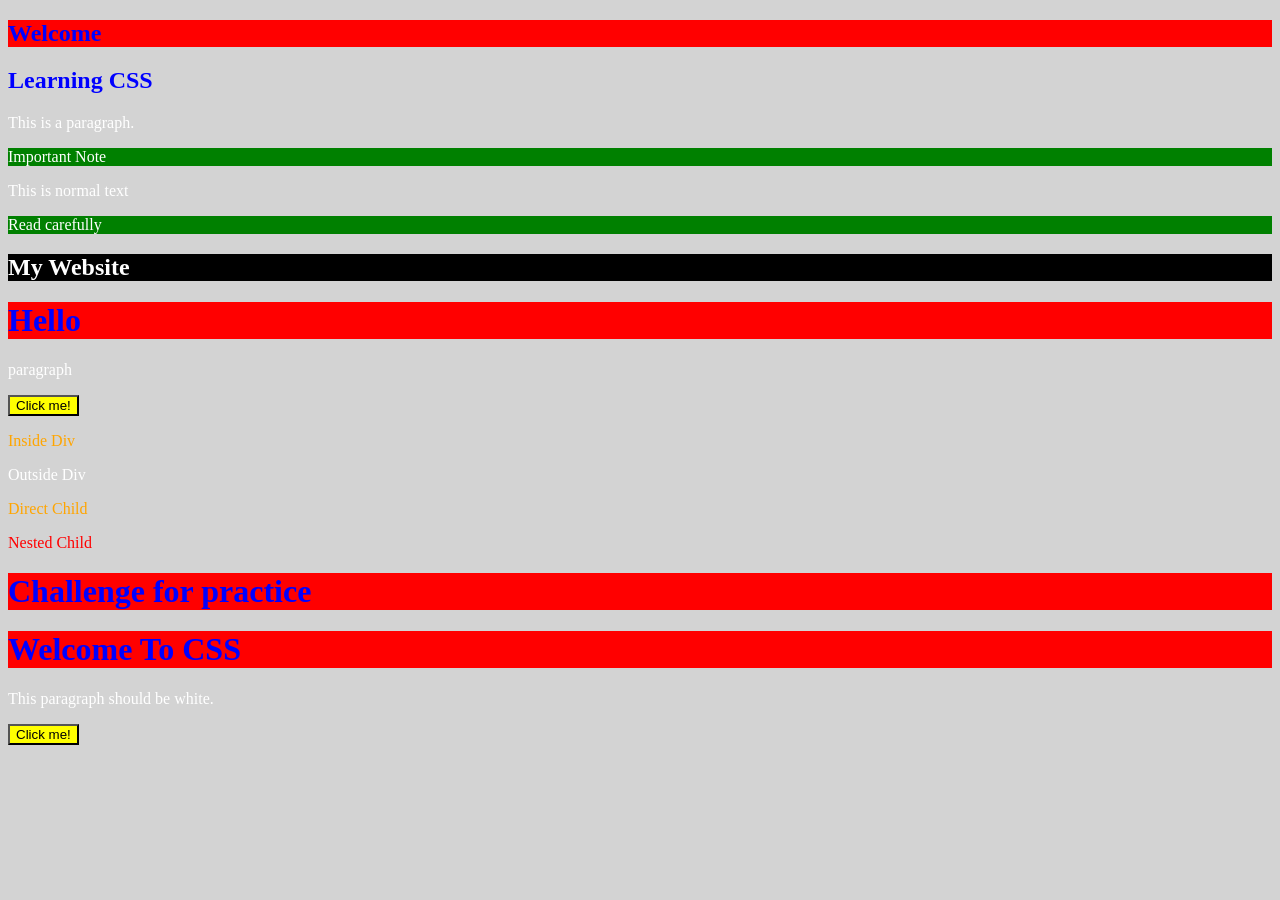
<file: level_1/index.html>
<!DOCTYPE html>
<html lang="en">
<head>
    <meta charset="UTF-8">
    <meta name="viewport" content="width=device-width, initial-scale=1.0">
    <title>Level One CSS</title>
    <link rel="stylesheet" href="style.css">
</head>
<body>
    <Section>
        <!-- Practice no. 1 -->
    <!-- Element Selector: change all headings to blue and page background to light gray. -->

    <h1>Welcome</h1>
    <h2>Learning CSS</h2>
    <p>This is a paragraph.</p>

    </Section>

    <section>
        <!-- Practice 2 -->
         <!-- Class Selector: Style only special paragraphs. -->

         <p class="note">Important Note</p>

         <p>This is normal text</p>

         <p class="note">Read carefully</p>
    </section>

    <section>
        <!-- Practice 3 -->
         <!-- ID Selector: Create a highlighted title. -->

         <h1 id="mainTitle">My Website</h1>
    </section>

    <!-- Practice 4 -->
     <!-- Universal Selector: Apply style to all elements. -->
    <h1>Hello</h1>
    <p>paragraph</p>
    <button>Click me!</button>

    <!-- Practice 5 -->
     <!-- Descendent Selector: Style paragraphs only inside a div. -->

     <div>
        <p>Inside Div</p>
     </div>

     <p>Outside Div</p>

     <!-- Practice 6 -->
    <!-- Child Selector -->

    <div>
        <p>Direct Child</p>

        <section>
            <p>Nested Child</p>
        </section>

    </div>


    <h1>Challenge for practice</h1>

    <h1>Welcome To CSS</h1>

    <p>This paragraph should be white.</p>

    <button>Click me!</button>

</body>
</html>
</file>
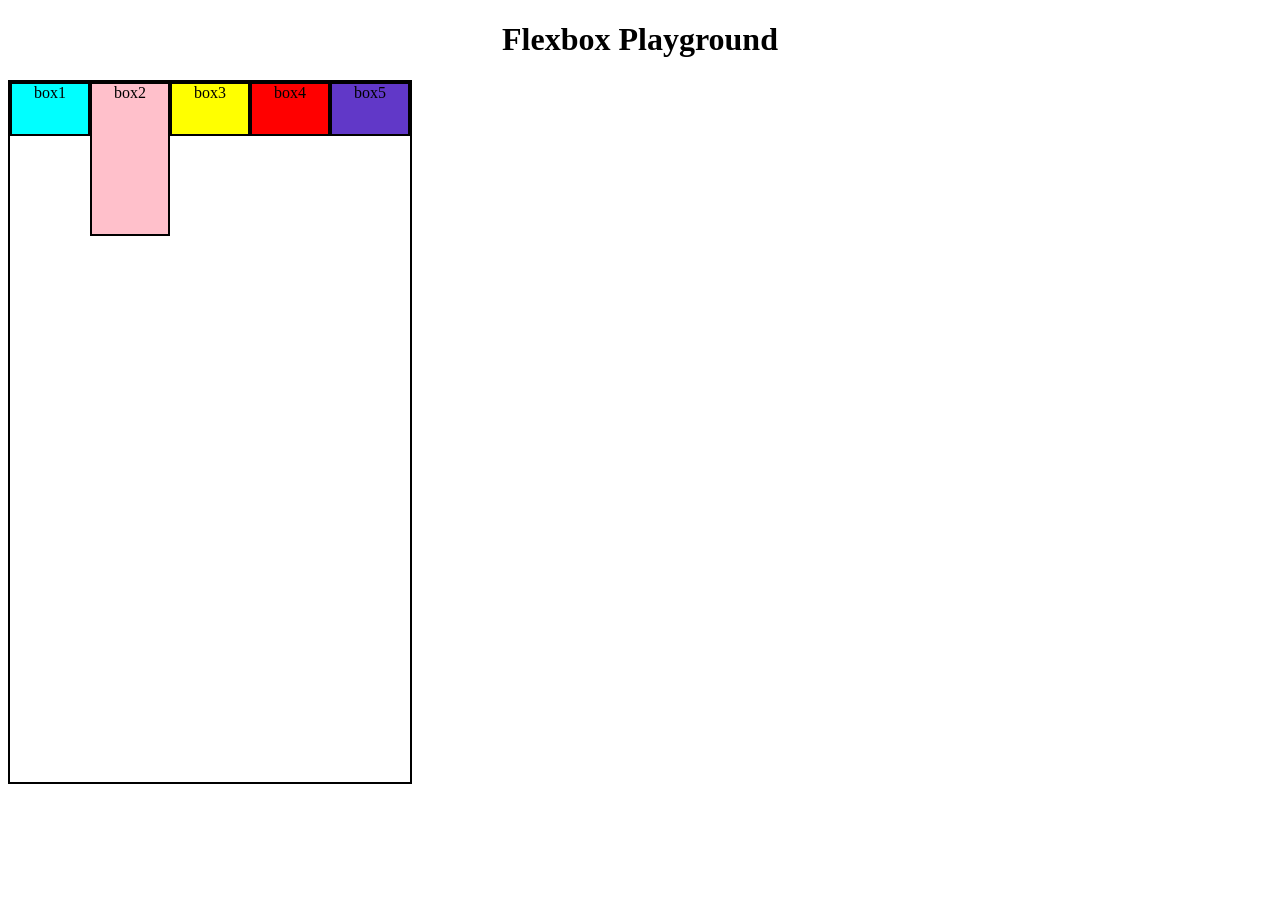
<file: Level_4/index.html>
<!DOCTYPE html>
<html lang="en">
<head>
    <meta charset="UTF-8">
    <meta name="viewport" content="width=device-width, initial-scale=1.0">
    <title>CSS Level 4</title>
    <link rel="stylesheet" href="style.css">
</head>
<body>
    <h1>Flexbox Playground</h1>
    <div id="container">
        <div id="box1">box1</div>
        <div id="box2">box2</div>
        <div id="box3">box3</div>
        <div id="box4">box4</div>
        <div id="box5">box5</div>
    </div>
</body>
</html>
</file>
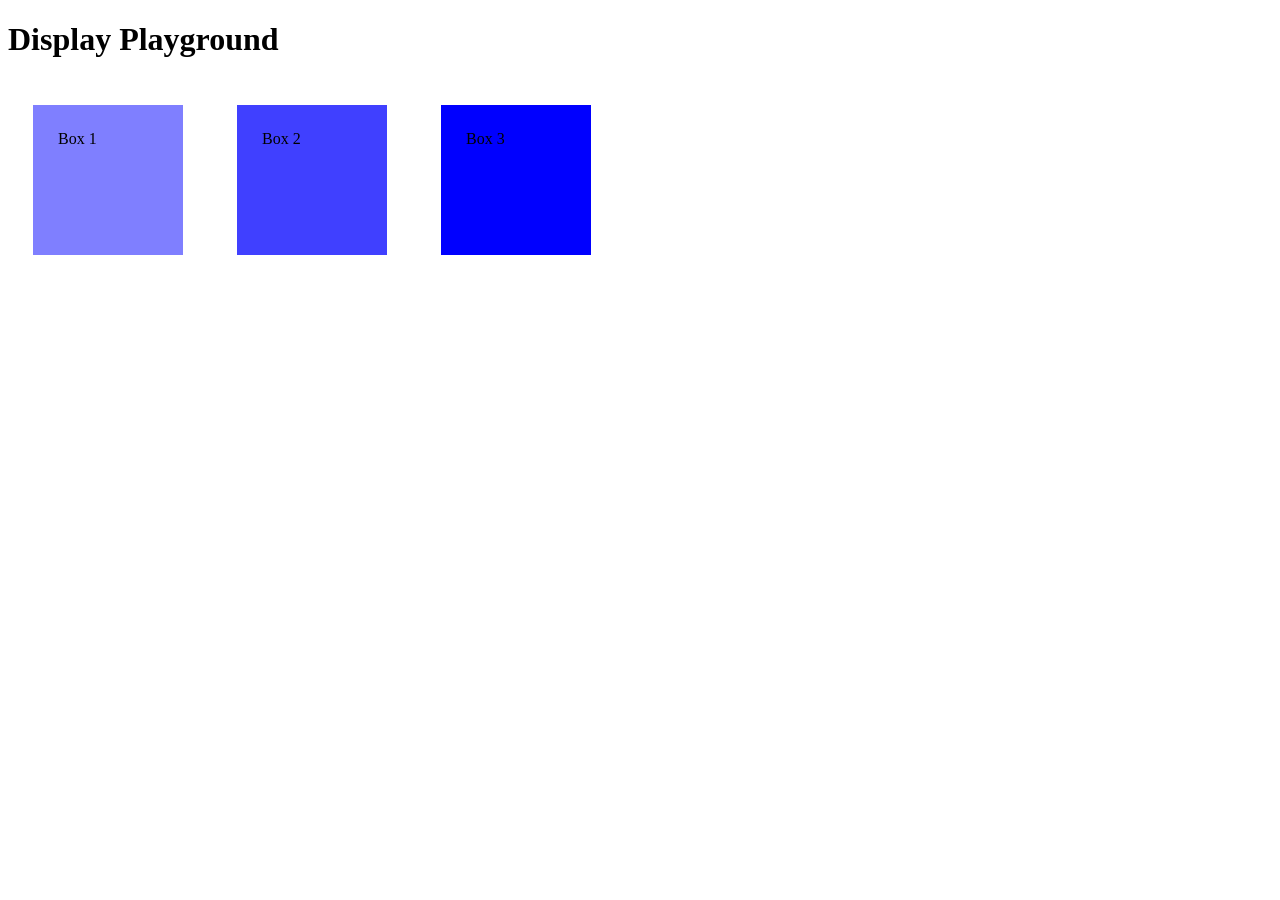
<file: Level_2/displayProper.html>
<!DOCTYPE html>
<html lang="en">
<head>
    <meta charset="UTF-8">
    <meta name="viewport" content="width=device-width, initial-scale=1.0">
    <title>Document</title>
    <link rel="stylesheet" href="displayProper.css">
</head>
<body>
    <h1>Display Playground</h1>
    <div id="box1">Box 1</div>
    <div id="box2">Box 2</div>
    <div id="box3">Box 3</div>
    
</body>
</html>
</file>
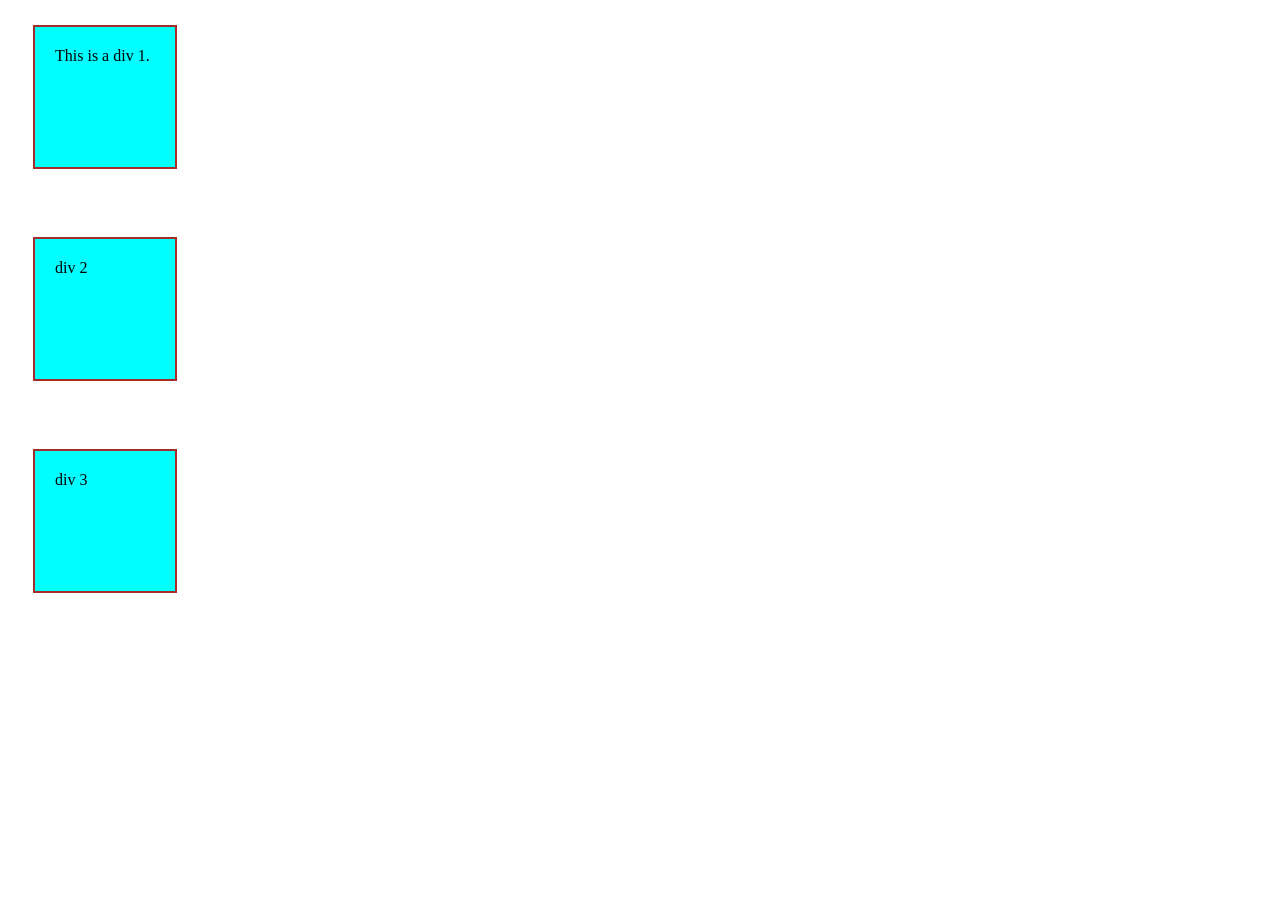
<file: Level_2/levelTwo.html>
<!DOCTYPE html>
<html lang="en">
<head>
    <meta charset="UTF-8">
    <meta name="viewport" content="width=device-width, initial-scale=1.0">
    <title>Level 2 CSS</title>
    <link rel="stylesheet" href="levelTwo.css">
</head>
<body>
    <!-- <h1>Heading</h1>

    <p>Lorem, ipsum dolor sit amet consectetur adipisicing elit. Accusantium maiores dicta officiis quam atque eligendi saepe a optio fuga reprehenderit delectus aspernatur ad facere, consequatur quaerat. Ducimus magnam culpa eligendi!</p>
    
    <button>Click me!</button> -->
    
    <div>
        This is a div 1.
    </div>
<br>
    <div>
        div 2
    </div>
<br>
    <div>
        div 3

    </div>
</body>
</html>
</file>
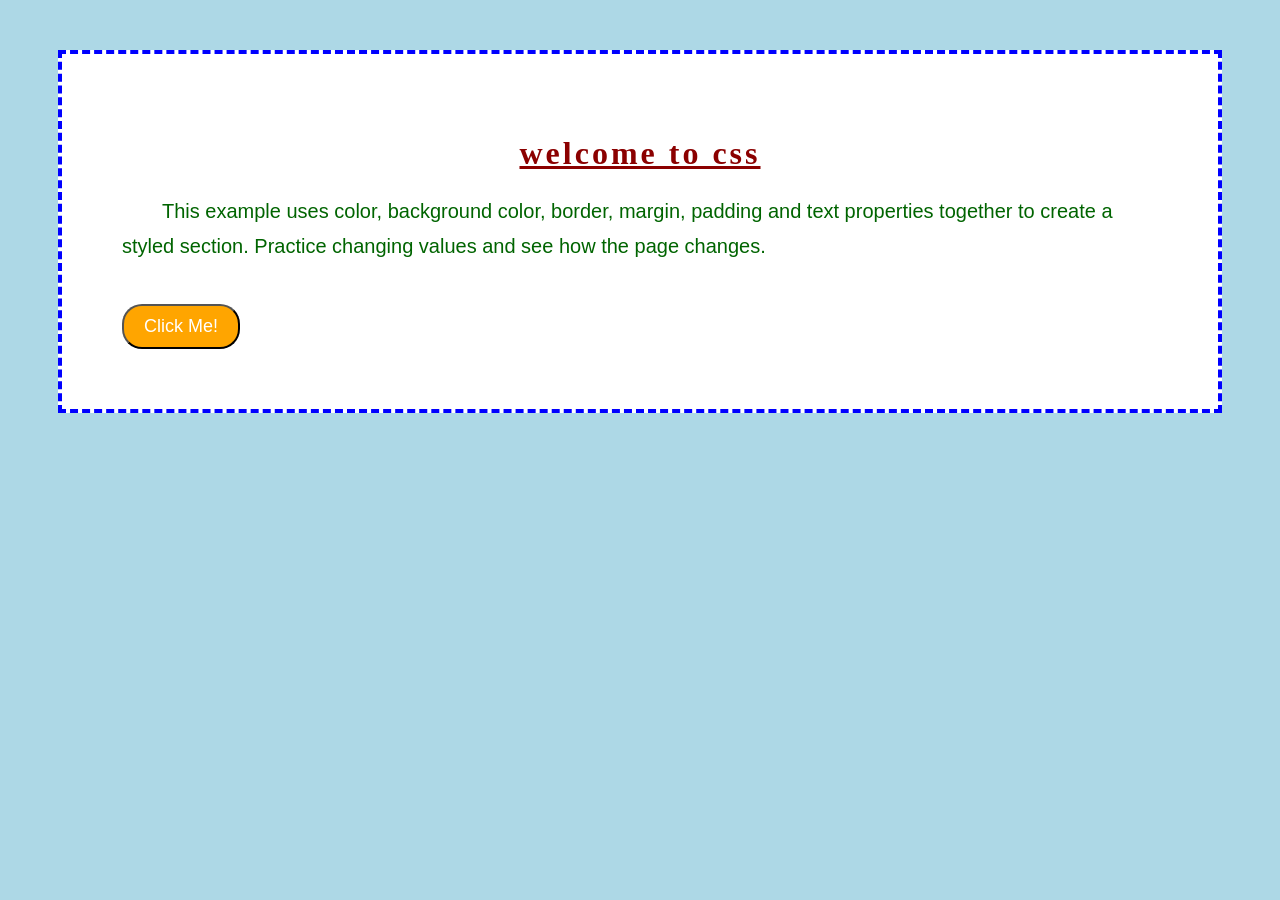
<file: Level_2/practiceSet.html>
<!DOCTYPE html>
<html lang="en">
<head>
    <meta charset="UTF-8">
    <meta name="viewport" content="width=device-width, initial-scale=1.0">
    <title>Document</title>
    <link rel="stylesheet" href="practiceSet.css">
</head>
<body>
    <div class="card">

        <h1>Welcome to CSS</h1>

        <p>
         This example uses color, background color,
         border, margin, padding and text properties
         together to create a styled section.
         Practice changing values and see how the page changes.
        </p>

        <button>Click Me!</button>
        
    </div>


   
</body>
</html>
</file>
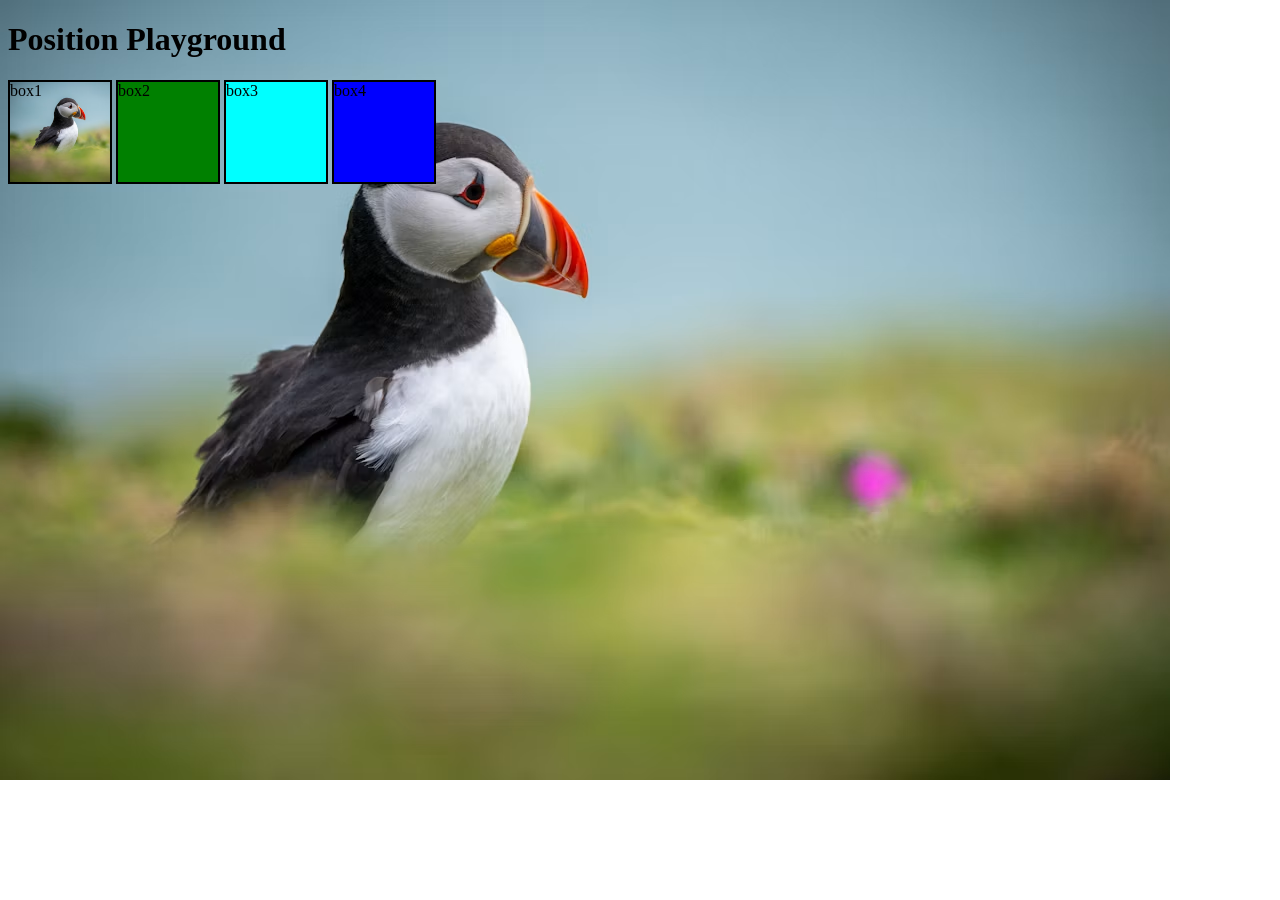
<file: Level_3/index_1.html>
<!DOCTYPE html>
<html lang="en">
<head>
   <meta charset="UTF-8">
   <meta name="viewport" content="width=device-width, initial-scale=1.0">
   <title>Document</title>
   <link rel="stylesheet" href="style_1.css">
</head>
<body>
   <h1>Position Playground</h1>

   <div id="box1">box1</div>
   <div id="box2">box2</div>
   <div id="box3">box3</div>
   <div id="box4">box4</div>

</body>
</html>
</file>
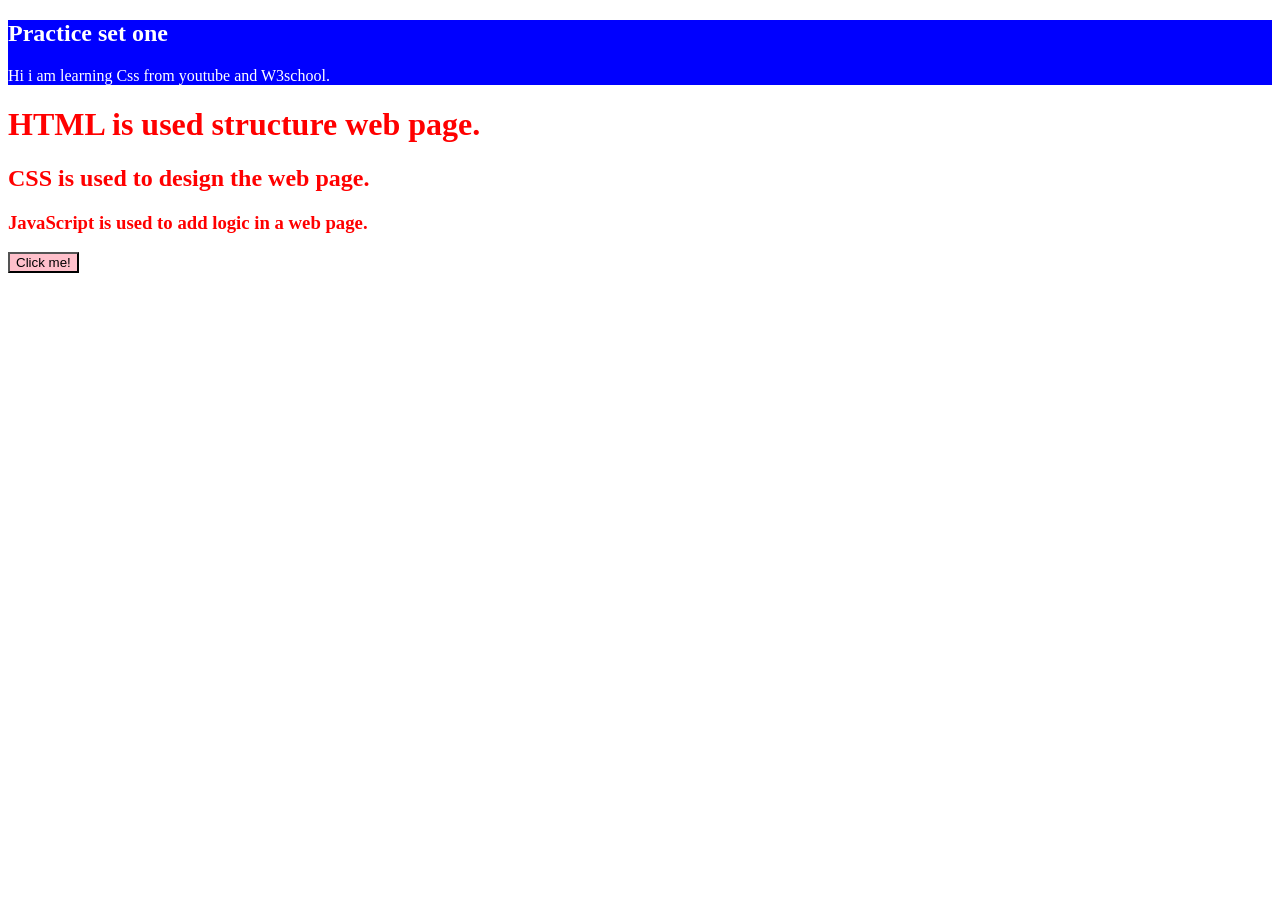
<file: practice/practiceSet_1.html>
<!DOCTYPE html>
<html lang="en">
<head>
    <meta charset="UTF-8">
    <meta name="viewport" content="width=device-width, initial-scale=1.0">
    <title>Document</title>
    <link rel="stylesheet" href="practiceSet_1.css">

    <style>
        button{
            background-color: blue;
        }
    </style>
</head>
<body>
    <div id="box">
        <h2>Practice set one</h2>

        <p>Hi i am learning Css from youtube and W3school.</p>
    </div>

    <h1 class="heading">HTML is used structure web page.</h1>
    <h2 class="heading">CSS is used to design the web page.</h2>
    <h3 class="heading">JavaScript is used to add logic in a web page.</h3>


    <button style="background-color: pink;">Click me!</button>

</body>
</html>
</file>
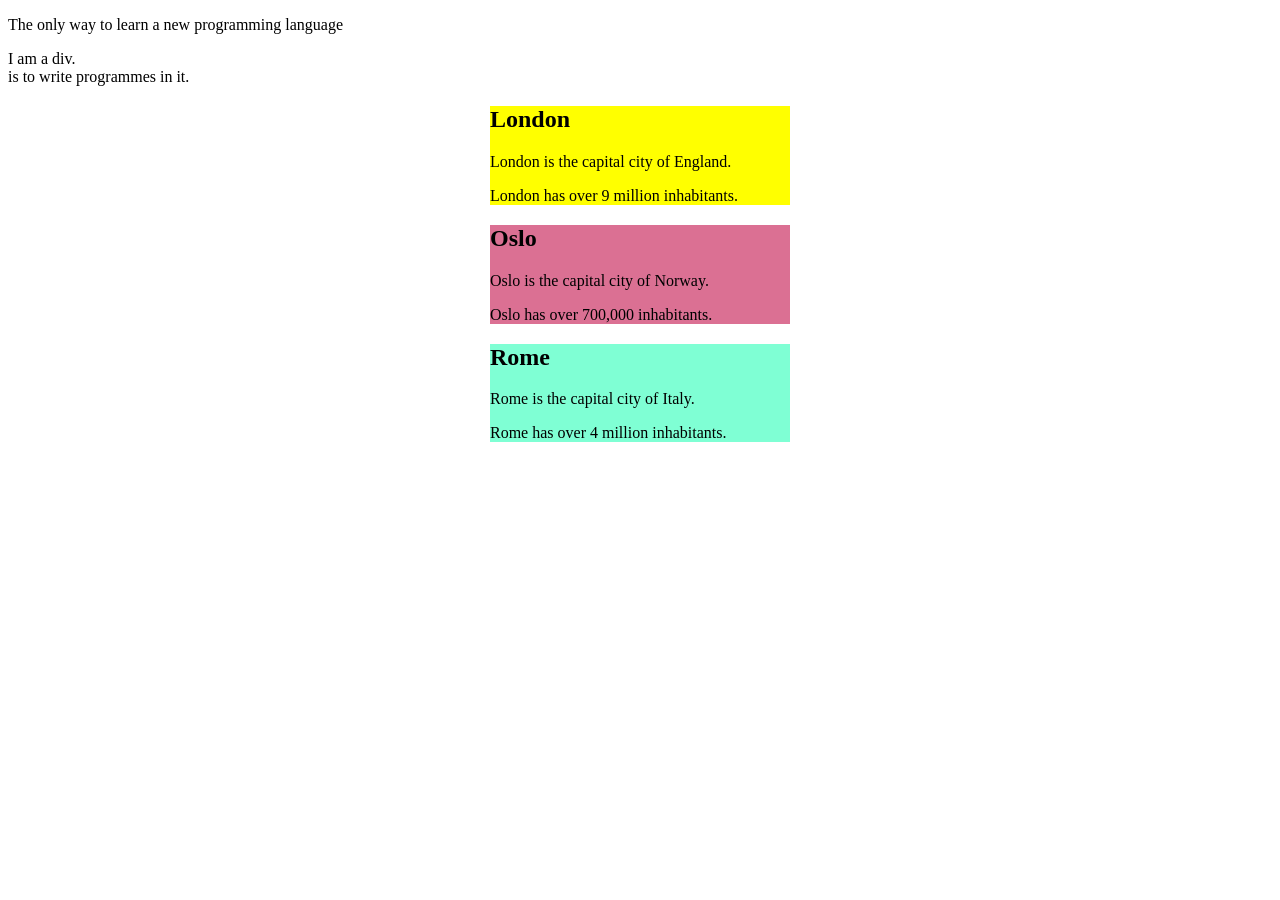
<file: practice/practiceSet_2.html>
<!DOCTYPE html>
<html lang="en">
<head>
    <meta charset="UTF-8">
    <meta name="viewport" content="width=device-width, initial-scale=1.0">
    <title>Document</title>
    <link rel="stylesheet" href="practiceSet_2.css">
</head>
<body>
    <!-- The <div> element is by default a block element, meaning that it takes all available width, and comes with line breaks before and after. -->
    <p>The only way to learn a new programming language <div>I am a div.</div> is to write programmes in it.</p>


    <div id="London">
        <h2>London</h2>
        <p>London is the capital city of England.</p>
        <p>London has over 9 million inhabitants.</p>
    </div>

    <div id="Oslo">
        <h2>Oslo</h2>
        <p>Oslo is the capital city of Norway.</p>
        <p>Oslo has over 700,000 inhabitants.</p>
    </div>

    <div id="Rome">
        <h2>Rome</h2>
        <p>Rome is the capital city of Italy.</p>
        <p>Rome has over 4 million inhabitants.</p>
    </div>
</body>
</html>
</file>
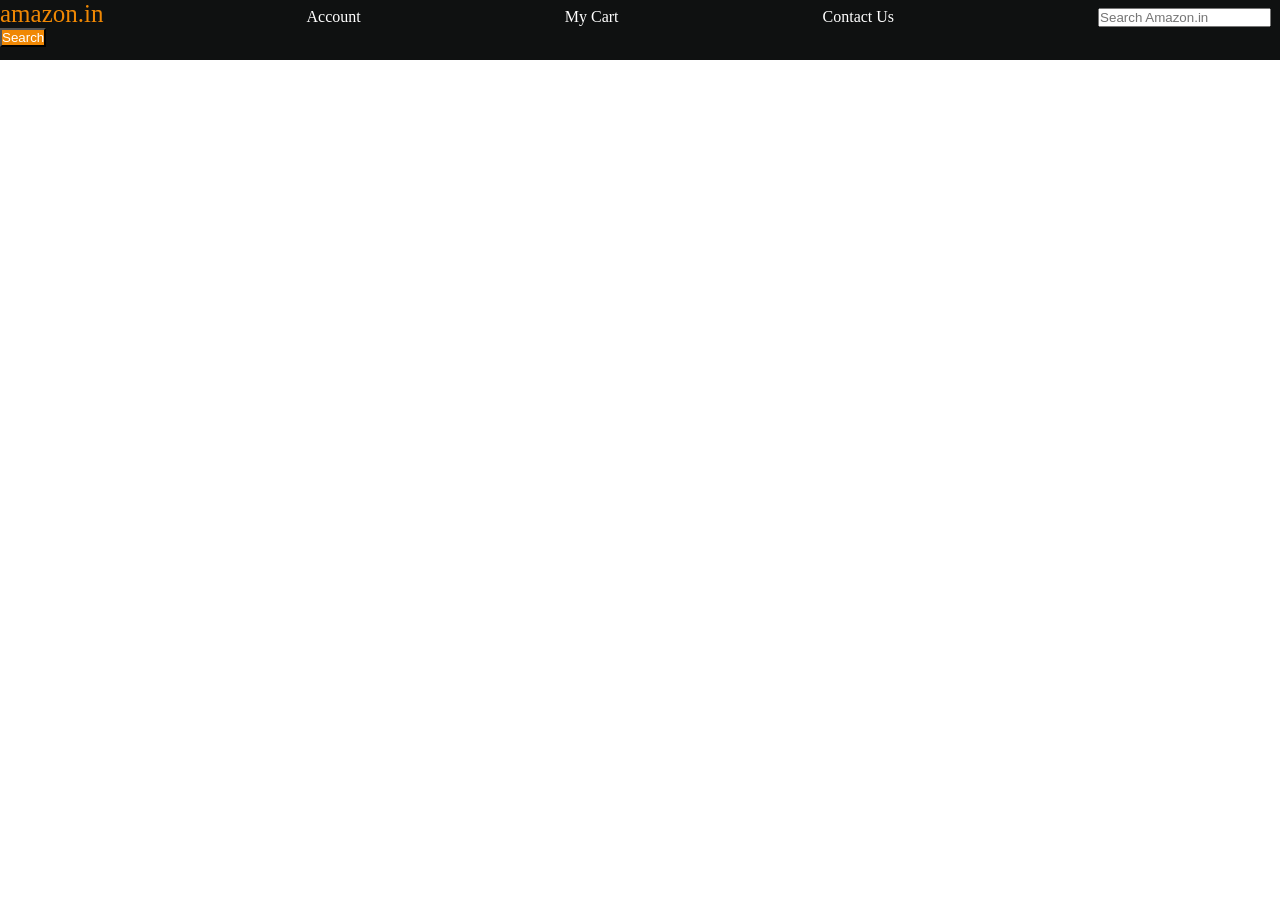
<file: practice/practiceSet_3.html>
<!DOCTYPE html>
<html lang="en">
<head>
    <meta charset="UTF-8">
    <meta name="viewport" content="width=device-width, initial-scale=1.0">
    <title>Document</title>
    <link rel="stylesheet" href="practiceSet_3.css">
</head>
<body>
    <div id="navbar">
        <a href="#" id="logo">amazon.in</a>
        <a href="#">Account</a>
        <a href="#">My Cart</a>
        <a href="#">Contact Us</a>
        <input type="text" placeholder="Search Amazon.in">
        <button>Search</button>
    </div>
</body>
</html>
</file>
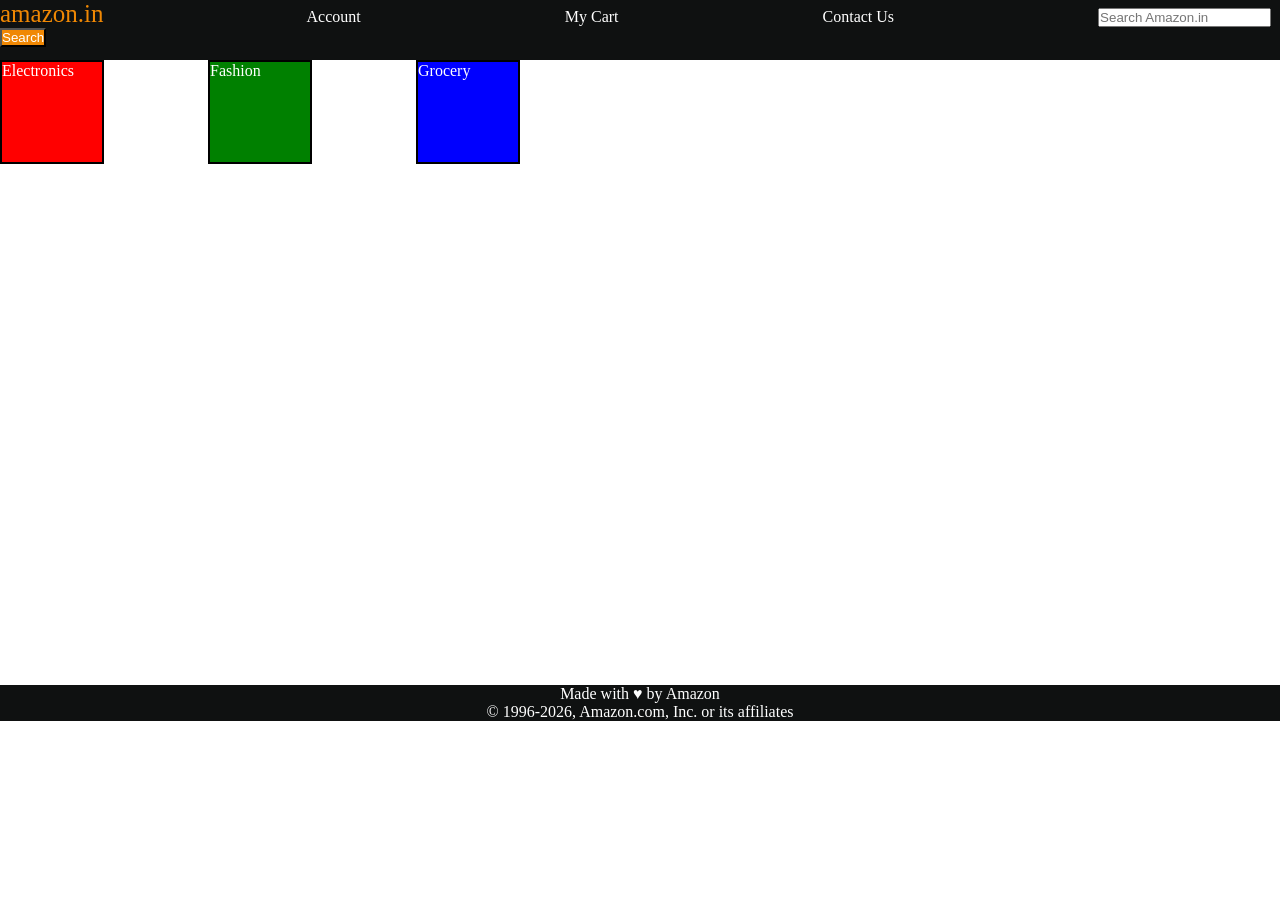
<file: practice/practiceSet_4.html>
<!DOCTYPE html>
<html lang="en">
<head>
    <meta charset="UTF-8">
    <meta name="viewport" content="width=device-width, initial-scale=1.0">
    <title>Practice Set 4</title>
    <link rel="stylesheet" href="practiceSet_4.css">
</head>
<body>
    <!-- Header -->
    <header>

         <div id="navbar">
        <a href="#" id="logo">amazon.in</a>
        <a href="#">Account</a>
        <a href="#">My Cart</a>
        <a href="#">Contact Us</a>
        <input type="text" placeholder="Search Amazon.in">
        <button>Search</button>
    </div>

    </header>

    <!-- Three div's -->
    <div id="content">
    <div class="contentBox" style="background-color: red;">Electronics</div>
    <div class="contentBox" style="background-color: green;">Fashion</div>
    <div class="contentBox" style="background-color: blue;">Grocery</div>
    </div>

    <!-- Footer -->
    <footer>
        Made with &hearts; by Amazon <br>
        © 1996-2026, Amazon.com, Inc. or its affiliates</footer>
</body>
</html>
</file>
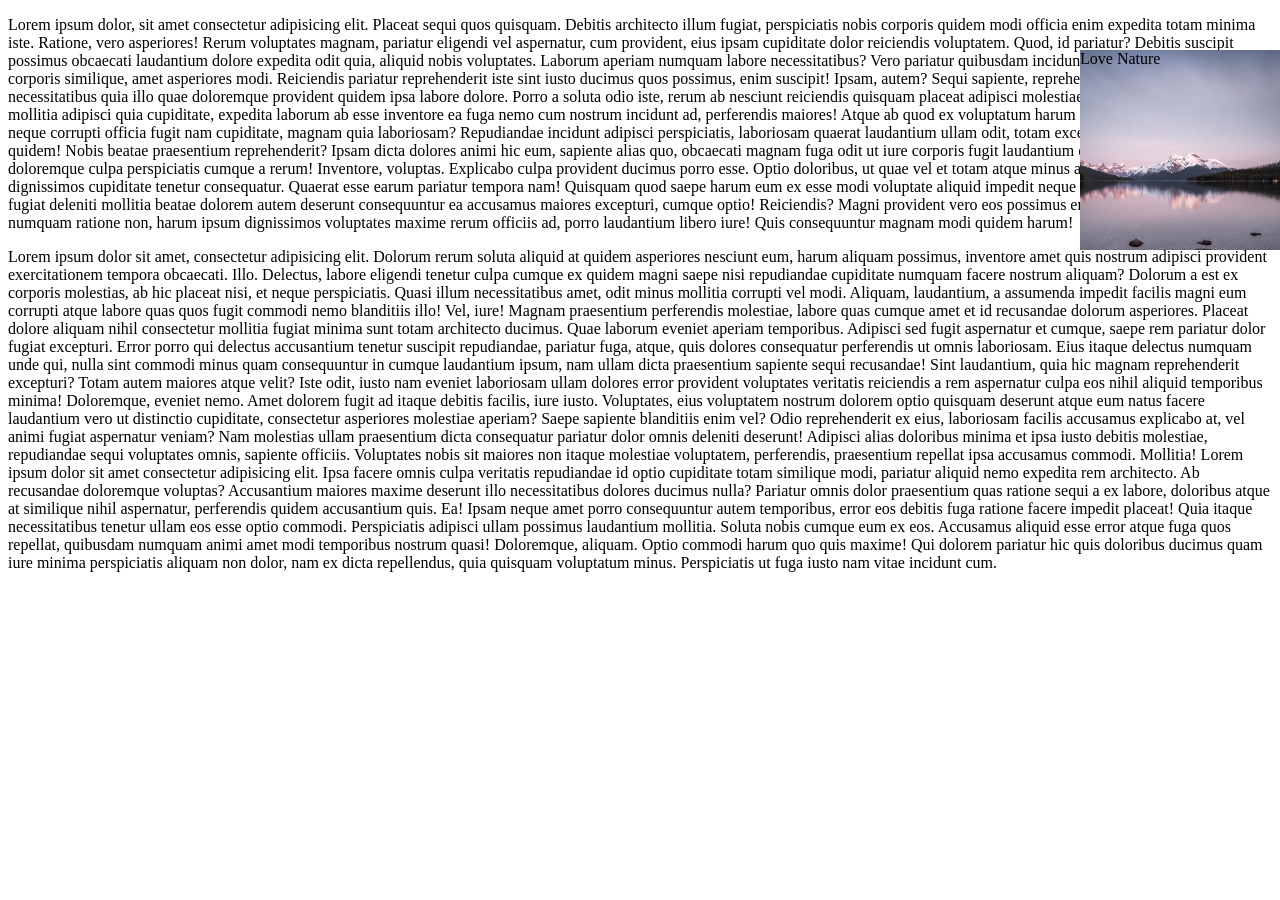
<file: practice/practiceSet_5.html>
<!DOCTYPE html>
<html lang="en">
<head>
    <meta charset="UTF-8">
    <meta name="viewport" content="width=device-width, initial-scale=1.0">
    <title>Practice Set 5</title>
    <link rel="stylesheet" href="practiceSet_5.css">
</head>
<body>
     <p>Lorem ipsum dolor, sit amet consectetur adipisicing elit. Placeat sequi quos quisquam. Debitis architecto illum fugiat, perspiciatis nobis corporis quidem modi officia enim expedita totam minima iste. Ratione, vero asperiores!
     Rerum voluptates magnam, pariatur eligendi vel aspernatur, cum provident, eius ipsam cupiditate dolor reiciendis voluptatem. Quod, id pariatur? Debitis suscipit possimus obcaecati laudantium dolore expedita odit quia, aliquid nobis voluptates.
     Laborum aperiam numquam labore necessitatibus? Vero pariatur quibusdam incidunt iusto iure voluptatum corporis similique, amet asperiores modi. Reiciendis pariatur reprehenderit iste sint iusto ducimus quos possimus, enim suscipit! Ipsam, autem?
     Sequi sapiente, reprehenderit, suscipit voluptates necessitatibus quia illo quae doloremque provident quidem ipsa labore dolore. Porro a soluta odio iste, rerum ab nesciunt reiciendis quisquam placeat adipisci molestiae, labore iure?
     Iste vero, nihil mollitia adipisci quia cupiditate, expedita laborum ab esse inventore ea fuga nemo cum nostrum incidunt ad, perferendis maiores! Atque ab quod ex voluptatum harum aut beatae non.
     Nemo a neque corrupti officia fugit nam cupiditate, magnam quia laboriosam? Repudiandae incidunt adipisci perspiciatis, laboriosam quaerat laudantium ullam odit, totam excepturi sunt temporibus in quidem! Nobis beatae praesentium reprehenderit?
     Ipsam dicta dolores animi hic eum, sapiente alias quo, obcaecati magnam fuga odit ut iure corporis fugit laudantium officia eius vitae harum doloremque culpa perspiciatis cumque a rerum! Inventore, voluptas.
     Explicabo culpa provident ducimus porro esse. Optio doloribus, ut quae vel et totam atque minus ad corrupti velit dolor veniam dignissimos cupiditate tenetur consequatur. Quaerat esse earum pariatur tempora nam!
     Quisquam quod saepe harum eum ex esse modi voluptate aliquid impedit neque dicta laudantium accusantium fugiat deleniti mollitia beatae dolorem autem deserunt consequuntur ea accusamus maiores excepturi, cumque optio! Reiciendis?
     Magni provident vero eos possimus enim tenetur laborum sequi numquam ratione non, harum ipsum dignissimos voluptates maxime rerum officiis ad, porro laudantium libero iure! Quis consequuntur magnam modi quidem harum!</p>


     <div>
        Love Nature
     </div>


     <p>
        Lorem ipsum dolor sit amet, consectetur adipisicing elit. Dolorum rerum soluta aliquid at quidem asperiores nesciunt eum, harum aliquam possimus, inventore amet quis nostrum adipisci provident exercitationem tempora obcaecati. Illo.
        Delectus, labore eligendi tenetur culpa cumque ex quidem magni saepe nisi repudiandae cupiditate numquam facere nostrum aliquam? Dolorum a est ex corporis molestias, ab hic placeat nisi, et neque perspiciatis.
        Quasi illum necessitatibus amet, odit minus mollitia corrupti vel modi. Aliquam, laudantium, a assumenda impedit facilis magni eum corrupti atque labore quas quos fugit commodi nemo blanditiis illo! Vel, iure!
        Magnam praesentium perferendis molestiae, labore quas cumque amet et id recusandae dolorum asperiores. Placeat dolore aliquam nihil consectetur mollitia fugiat minima sunt totam architecto ducimus. Quae laborum eveniet aperiam temporibus.
        Adipisci sed fugit aspernatur et cumque, saepe rem pariatur dolor fugiat excepturi. Error porro qui delectus accusantium tenetur suscipit repudiandae, pariatur fuga, atque, quis dolores consequatur perferendis ut omnis laboriosam.
        Eius itaque delectus numquam unde qui, nulla sint commodi minus quam consequuntur in cumque laudantium ipsum, nam ullam dicta praesentium sapiente sequi recusandae! Sint laudantium, quia hic magnam reprehenderit excepturi?
        Totam autem maiores atque velit? Iste odit, iusto nam eveniet laboriosam ullam dolores error provident voluptates veritatis reiciendis a rem aspernatur culpa eos nihil aliquid temporibus minima! Doloremque, eveniet nemo.
        Amet dolorem fugit ad itaque debitis facilis, iure iusto. Voluptates, eius voluptatem nostrum dolorem optio quisquam deserunt atque eum natus facere laudantium vero ut distinctio cupiditate, consectetur asperiores molestiae aperiam?
        Saepe sapiente blanditiis enim vel? Odio reprehenderit ex eius, laboriosam facilis accusamus explicabo at, vel animi fugiat aspernatur veniam? Nam molestias ullam praesentium dicta consequatur pariatur dolor omnis deleniti deserunt!
        Adipisci alias doloribus minima et ipsa iusto debitis molestiae, repudiandae sequi voluptates omnis, sapiente officiis. Voluptates nobis sit maiores non itaque molestiae voluptatem, perferendis, praesentium repellat ipsa accusamus commodi. Mollitia!
        Lorem ipsum dolor sit amet consectetur adipisicing elit. Ipsa facere omnis culpa veritatis repudiandae id optio cupiditate totam similique modi, pariatur aliquid nemo expedita rem architecto. Ab recusandae doloremque voluptas?
        Accusantium maiores maxime deserunt illo necessitatibus dolores ducimus nulla? Pariatur omnis dolor praesentium quas ratione sequi a ex labore, doloribus atque at similique nihil aspernatur, perferendis quidem accusantium quis. Ea!
        Ipsam neque amet porro consequuntur autem temporibus, error eos debitis fuga ratione facere impedit placeat! Quia itaque necessitatibus tenetur ullam eos esse optio commodi. Perspiciatis adipisci ullam possimus laudantium mollitia.
        Soluta nobis cumque eum ex eos. Accusamus aliquid esse error atque fuga quos repellat, quibusdam numquam animi amet modi temporibus nostrum quasi! Doloremque, aliquam. Optio commodi harum quo quis maxime!
        Qui dolorem pariatur hic quis doloribus ducimus quam iure minima perspiciatis aliquam non dolor, nam ex dicta repellendus, quia quisquam voluptatum minus. Perspiciatis ut fuga iusto nam vitae incidunt cum.
     </p>
</body>
</html>
</file>
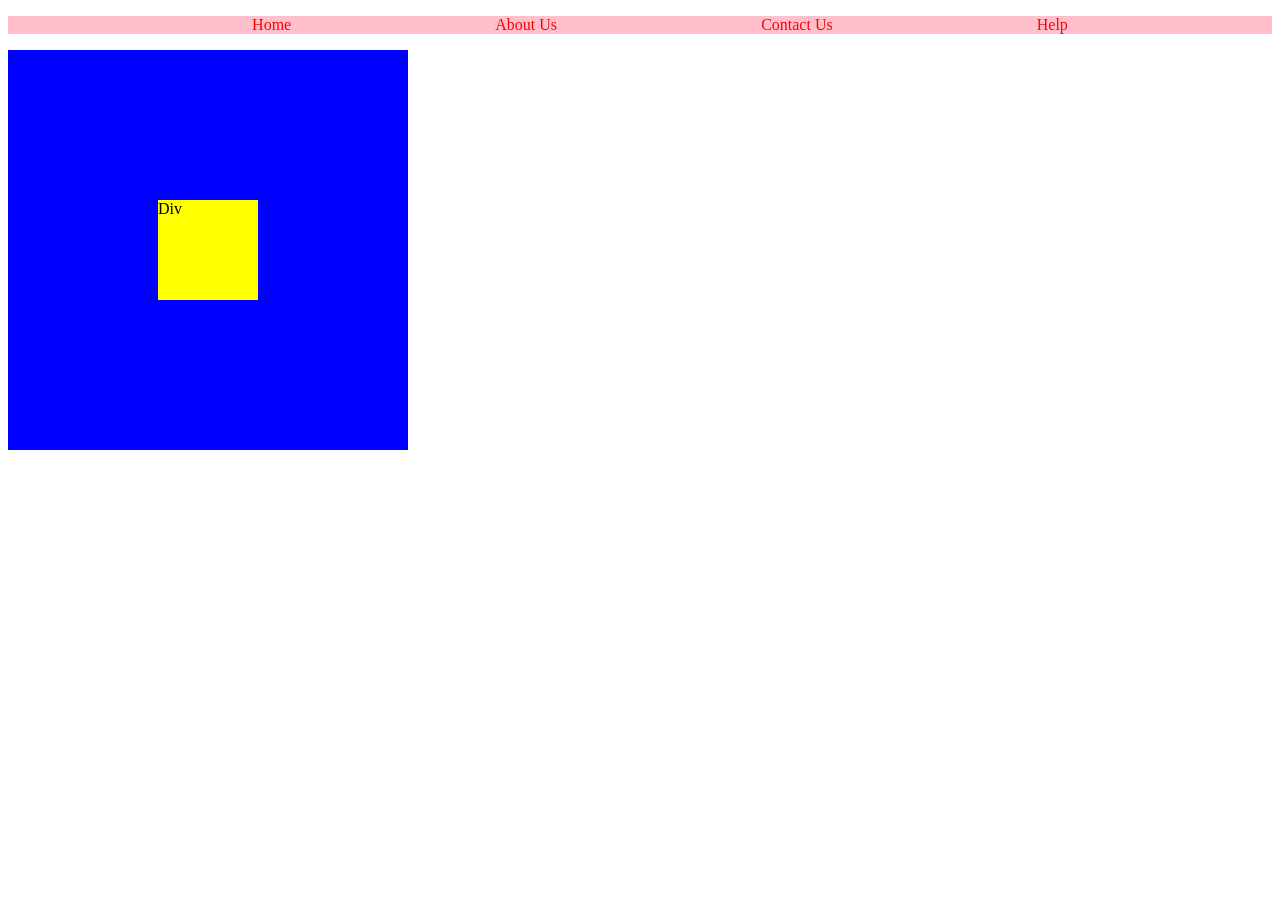
<file: practice/practiceSet_6.html>
<!DOCTYPE html>
<html lang="en">
<head>
    <meta charset="UTF-8">
    <meta name="viewport" content="width=device-width, initial-scale=1.0">
    <title>Practice Set 6</title>
    <link rel="stylesheet" href="practiceSet_6.css">
</head>
<body>
   
    
        <ul class="navbar">

            <li> <a href="#">Home</a> </li>
            <li> <a href="#">About Us</a> </li>
            <li> <a href="#">Contact Us</a> </li>
            <li> <a href="#">Help</a> </li>
            
        </ul>

        <div class="outer">
            <div class="inner">
                Div
            </div>
        </div>

</body>
</html>
</file>
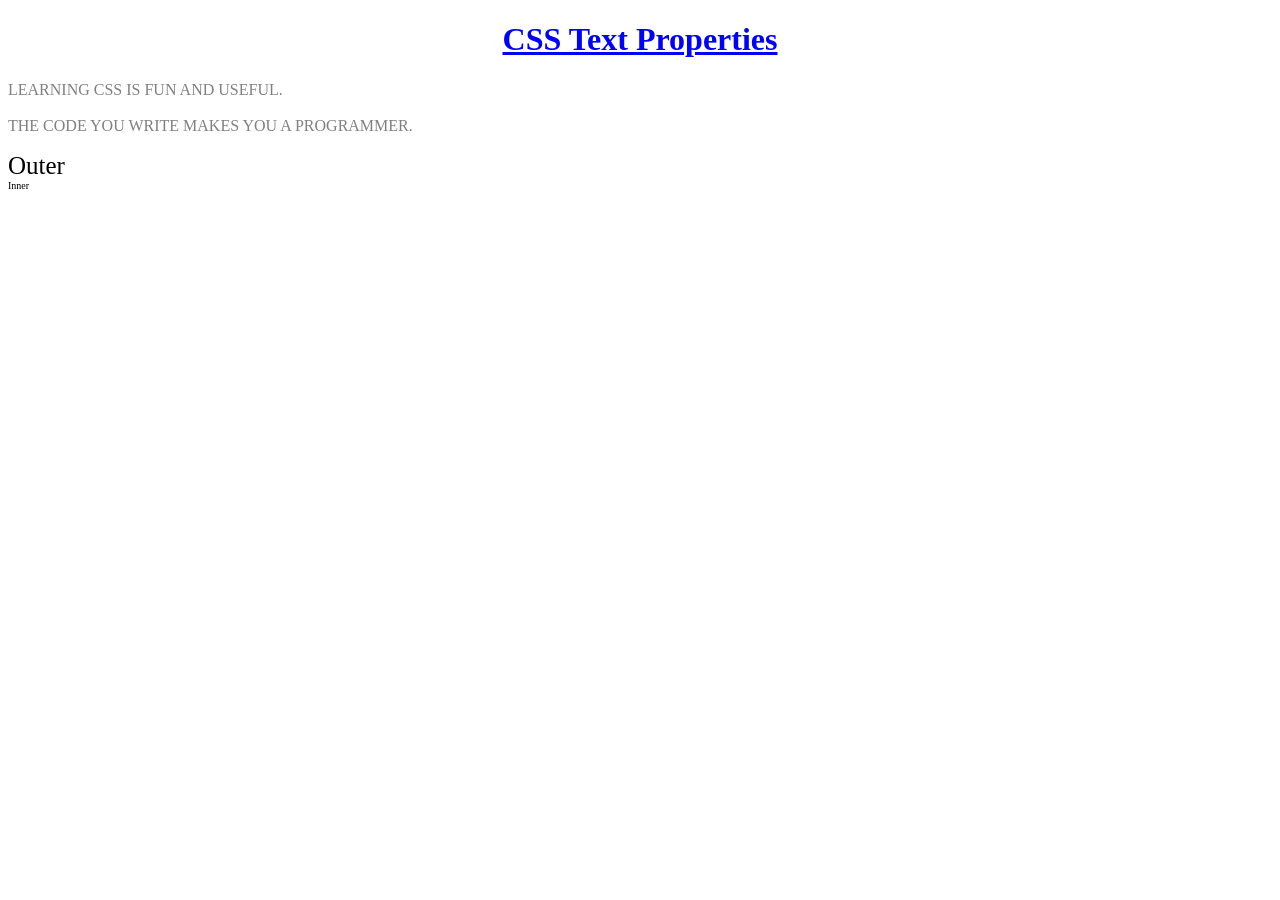
<file: TextProperties/practiceTextProperties.html>
<!DOCTYPE html>
<html lang="en">
<head>
    <meta charset="UTF-8">
    <meta name="viewport" content="width=device-width, initial-scale=1.0">
    <title>Document</title>
    <link rel="stylesheet" href="practiceTextProperties.css">
</head>
<body>
    
    <h1>CSS text properties</h1>

    <p>
        Learning CSS is fun and useful.
    </p>

    <p>
        The code you write makes you a programmer.
    </p>

    <div id="outer">
        Outer
        <div id="inner">
            Inner
        </div>
    </div>

</body>
</html>
</file>
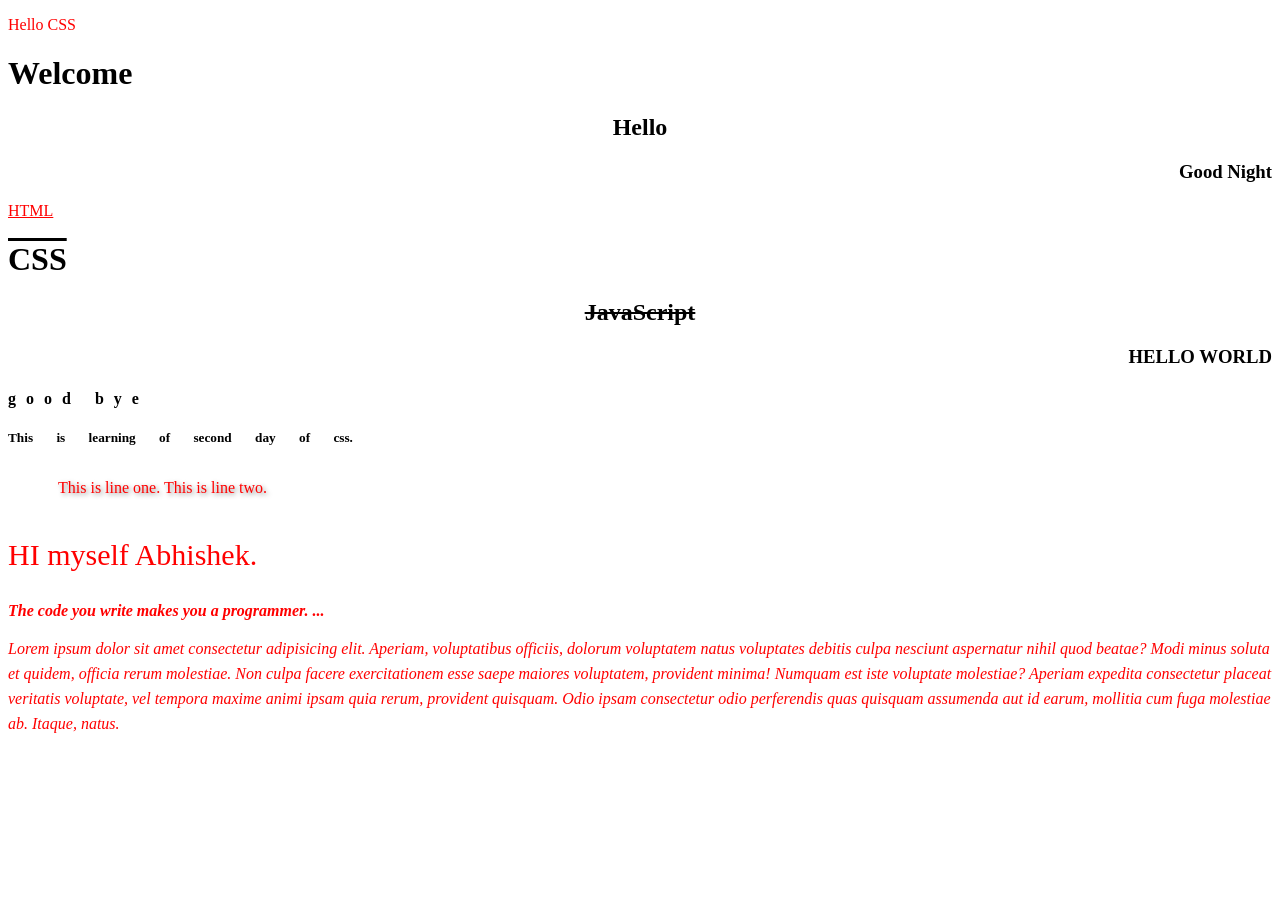
<file: TextProperties/textProperties.html>
<!DOCTYPE html>
<html lang="en">
<head>
    <meta charset="UTF-8">
    <meta name="viewport" content="width=device-width, initial-scale=1.0">
    <title>Text Properties</title>
    <link rel="stylesheet" href="textProperties.css">
</head>
<body>
    <!-- color: Changes text color. -->
     <p>Hello CSS</p>

     <!-- text-align: Controls horizontal alignment -->
      <!-- Values: left, center, right, justify -->

      <h1>Welcome</h1>
      <h2>Hello</h2>
      <h3>Good Night</h3>

    <!-- text-decoration: Adds or removes decoration. -->
     <!-- Values: underline, overline, line-through, none -->

     <div>
     <p>HTML</p>
     <h1>CSS</h1>
     <h2>JavaScript</h2>
     </div>

     <!-- text-transform: Changes letter case. -->
     <section>
        <h3>hello World</h3>
        <h4>GOOD BYE</h4>
     </section>


     <h5>This is learning of second day of css.</h5>


     <p id="lineheight">
        This is line one.
        This is line two.
     </p>

     <p id="fontSize">HI myself Abhishek.</p>


     <p id="fontWeight">The code you write makes you a programmer. ...</p>

     <p id="fontstyle">Lorem ipsum dolor sit amet consectetur adipisicing elit. Aperiam, voluptatibus officiis, dolorum voluptatem natus voluptates debitis culpa nesciunt aspernatur nihil quod beatae? Modi minus soluta et quidem, officia rerum molestiae.
     Non culpa facere exercitationem esse saepe maiores voluptatem, provident minima! Numquam est iste voluptate molestiae? Aperiam expedita consectetur placeat veritatis voluptate, vel tempora maxime animi ipsam quia rerum, provident quisquam.
     Odio ipsam consectetur odio perferendis quas quisquam assumenda aut id earum, mollitia cum fuga molestiae ab. Itaque, natus.</p>
</body>
</html>
</file>
<file: level_1/style.css>
/* Element Selector */
h1, h2 {
    color: blue;
}

body {
    background-color: lightgray;
}

/* Class Selector */
.note {
    color: white;
    background-color: green;
}

/* ID Selector */
#mainTitle {
    color: White;
    background-color: black;
}

/* Universal Selector */
* {
    color: darkblue;
}

/* Descendant Selector */

div p {
    color: red;
}


/* Child Selector(>) */
div > p {
    color: orange;
}


/* Challenge for practice */
h1 {
    background-color: red;
}

p {
    color: White;
}

button {
    background-color: yellow;
    color: black;
}
</file>
<file: Level_4/style.css>
body{
    text-align: center;
}

div{
    height: 50px;
    width: 100px;
    display: inline-block;
    border: 2px solid black;
} 

#container{ 
    width: 400px;
    height: 700px;
    display: flex;
    flex-direction: row;
    /* flex-direction: row-reverse;  */
    /* flex-direction: column;  */
    /* flex-direction: column-reverse; */

    /* justify-content: flex-end; */
    justify-content: center;
    /* justify-content: space-around; */
    /* justify-content: space-between; */

    /* Flex Wrap */
    /* flex-wrap: wrap; */


    /* Align Content */
    /* align-content: flex-start;   */


}

#box1{
    background-color: aqua;
}

#box2{
    background-color: pink;
    height: 150px;
}

#box3{
    background-color: yellow;
}

#box4{
    background-color: red;
}

#box5{
    background-color: rgb(97, 56, 200);
}
</file>
<file: Level_2/displayProper.css>
/* div{
    width: 100px;
    height: 100px;
    margin: 25px;
    padding: 25px;
    background-color: pink;
    display: inline;
} */

/* div{
    width: 100px;
    height: 100px;
    margin: 25px;
    padding: 25px;
    background-color: pink;
    display: inline-block;
} */

div{
    width: 100px;
    height: 100px;
    margin: 25px;
    padding: 25px;
    display: inline-block;
}
/* 
#box2{
    /* display: none; */
    /* visibility: hidden; */
/* }  */


#box1{
    background-color: rgba(0, 0, 255, 0.5);
}

#box2{
    background-color: rgba(0, 0, 255, 0.75);
}

#box3{
    background-color: rgba(0, 0, 255, 1);
}
</file>
<file: Level_2/levelTwo.css>
/* h1 {
    height: 50px;
    width: 200px;
    background-color: aquamarine;
    border-style: dashed;
    border-color: black;
    text-align: center;

}

p {
    hight: auto;
    width: auto;
    background-color: gray;
    border: 2px solid brown;
} */

div {
    height: 100px;
    width: 100px;
    background-color: aqua;
    border-width: 2px;
    border-style: solid;
    border-color: brown;
    /* border-radius: 50%; */
   padding: 20px;
   margin: 25px;
}
</file>
<file: Level_2/practiceSet.css>
body {
    background-color: lightblue;
}

/* Main Box */

.card{
    background-color: white;

    /* Border */
    border: 4px dashed blue;

    /* Space outside */
    margin: 50px;

    /* Space inside */
    padding: 60px;

}

/* Heading */
h1{
    color: darkred;

    text-align: center;

    text-transform: lowercase;

    text-decoration: underline;

    letter-spacing: 3px;
}

p{
    color: darkgreen;

    font-size: 20px;

    font-family: Arial;

    line-height: 35px;

    text-indent: 40px;
}

/* Button */
button{
    background-color: orange;

    color: white;

    /* border: 30px solid black; */
    border-radius: 20px;

    padding: 10px 20px;

    margin-top: 20px;

    font-size: 18px;
}
</file>
<file: Level_3/style_1.css>
div{
    height: 100px;
    width: 100px;
    border: 2px solid black;
    display: inline-block;
}

body{
    background-image: url(Bird.png);
    background-size: auto;
    background-repeat: no-repeat;
}

#box1{
    background-image: url(Bird.png);
    background-size: cover;
    

}

#box2{
    background-color: green;
    
}

#box3{
    background-color: aqua;
    
}

#box4{
    background-color: blue;

}
</file>
<file: practice/practiceSet_1.css>
#box{
    background-color: blue;
    color: white;
}

.heading {
    color: red;
}

button{
    background-color: green;
}
</file>
<file: practice/practiceSet_2.css>
#London {
    background-color: yellow;
    width: 300px;
    margin: auto;
}

#Oslo {
    background-color: palevioletred;
    width: 300px;
    margin: auto;
}

#Rome {
    background-color: aquamarine;
    width: 300px;
    margin: auto;
}
</file>
<file: practice/practiceSet_3.css>
*{
    padding: 0;
    margin: 0;
    color: white;
}

#navbar{
    height: 60px;
    background-color: #0f1111;
}

button{
    background-color: #f08804;
}


#logo {
    color: #f08804;
    font-size: 25px;
}

a{
    margin-right: 200px;
    text-decoration: none ;
}
</file>
<file: practice/practiceSet_4.css>
/* Navigation Bar */
*{
    padding: 0;
    margin: 0;
    color: white;
}

#navbar{
    height: 60px;
    background-color: #0f1111;
}

button{
    background-color: #f08804;
}


#logo {
    color: #f08804;
    font-size: 25px;
}

a{
    margin-right: 200px;
    text-decoration: none ;
}

/* Content Box */
.contentBox{
    height: 100px;
    width: 100px;
    border: 2px solid black;
    display: inline-block;
    margin-right: 100px;
}

#content{
    height: 625px;
}

footer{
    background-color: #0f1111;
    text-align: center;
}
</file>
<file: practice/practiceSet_5.css>
div{
    height: 200px;
    width: 200px;
    background-image: url(natureLove.png);
    background-size: cover;
    position: fixed;
    right: 0px;
    top: 50px;
}
</file>
<file: practice/practiceSet_6.css>
.navbar{
    background-color: pink;
    display: flex;
    justify-content: space-evenly;
}

a{
    text-decoration: none;
    color: red;
}

li{
    list-style-type: none;
    display: inline;
}

.outer{
    height: 400px;
    width: 400px;
    background-color: blue;
    display: flex;
    justify-content: center;
    align-items: center;
}

.inner{
    height: 100px;
    width: 100px;
    background-color: yellow;
    
}
</file>
<file: TextProperties/practiceTextProperties.css>
* {
    font-family: 'Times New Roman', Times, serif;
}

h1 {
    color: blue;
    text-align: center;
    text-decoration: underline;   
    text-transform: capitalize;
}

p {
    color: gray;
    line-height: 20px;
    text-transform: uppercase;
}

#outer {
    font-size: 25px;
}

#inner {
    font-size: 10px;
}
</file>
<file: TextProperties/textProperties.css>
/* Color */
p {
    color: red;
}

/* text-align */
h1 {
    text-align: justify;
}

h2 {
    text-align: center;
}

h3 {
    text-align: right;
}

/* text-decoration */

div p {
    text-decoration: underline;
}

div h1 {
    text-decoration: overline;
}

div h2 {
    text-decoration: line-through;
}

/* text-transform */

section h3 {
    text-transform: uppercase;
}

section h4 {
    text-transform: lowercase;
}

/* letter-spacing: Controls space between letters. */
h4 {
    letter-spacing: 10px;
}

/* Word-spacing: controls space between words. */

h5 {
    word-spacing: 20px;
}

/* line-height: Controls vertical spacing between lines. */
#lineheight {
    line-height: 40px;
}

/* text-indent: Adds space before first line. */

#lineheight {
    text-indent: 50px;
}

#fontstyle{
    line-height: 25px;
}


/* text-shadow: Adds shadow behind text. */

#lineheight {
    text-shadow: 2px 2px 5px gray;
}

/* font-size: Changes text size. */

#fontSize {
    font-size: 30px;
}

/* font-weight: Controls thickness. */

#fontWeight {
    font-weight: bold;
}

/* font-style: Changes style. */

#fontWeight {
    font-style: italic;
}

#fontstyle {
    font-style: italic;
}
</file>
